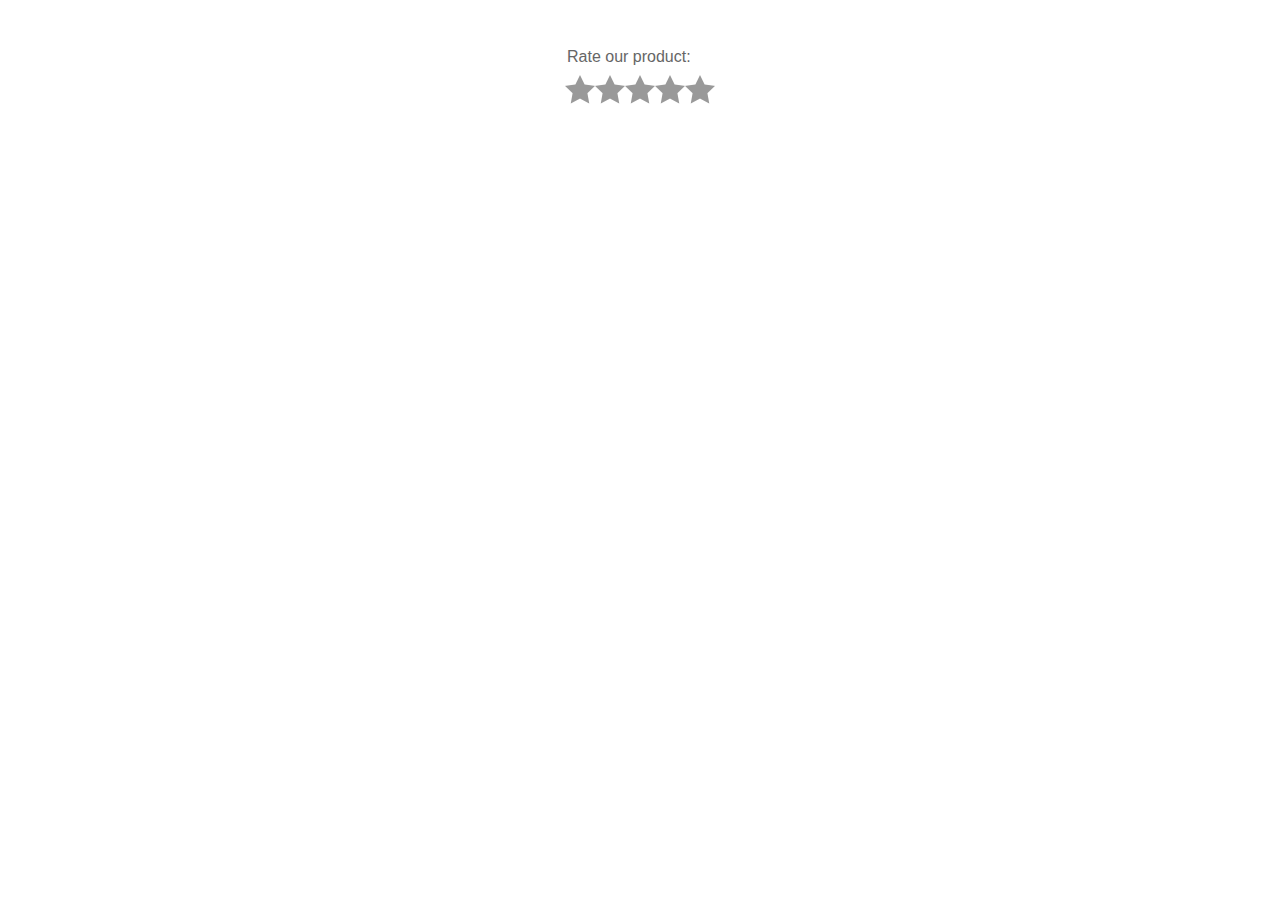
<file: star-rating/index.html>
<!DOCTYPE html>
<html lang="en">
  <head>
    <meta charset="UTF-8" />
    <meta http-equiv="X-UA-Compatible" content="IE=edge" />
    <meta name="viewport" content="width=device-width, initial-scale=1.0" />
    <link rel="stylesheet" type="text/css" href="style.css" />
    <title>star-rating</title>
  </head>
  <body>
    <form>
      <fieldset class="rating">
        <legend>Rate our product:</legend>
        <input
          type="radio"
          id="no-rate"
          class="input-no-rate"
          name="rating"
          value="0"
          checked
          aria-label="No rating"
        />

        <input type="radio" id="rate1" name="rating" value="1" />
        <label for="rate1">1 star</label>

        <input type="radio" id="rate2" name="rating" value="2" />
        <label for="rate2">2 stars</label>

        <input type="radio" id="rate3" name="rating" value="3" />
        <label for="rate3">3 stars</label>

        <input type="radio" id="rate4" name="rating" value="4" />
        <label for="rate4">4 stars</label>

        <input type="radio" id="rate5" name="rating" value="5" />
        <label for="rate5">5 stars</label>

        <span class="focus-ring"></span>
      </fieldset>
    </form>
  </body>
</html>
</file>
<file: star-rating/style.css>
* {
  box-sizing: border-box;
}

body {
  background-color: #fff;
  font-family: Lato, Helvetica, Arial, sans-serif;
  font-weight: 400;
  color: #666;
}

form {
  margin: 0 auto 3rem;
}

form:first-of-type {
  margin-top: 3rem;
}

fieldset {
  margin: 0 auto;
}

legend {
  margin-bottom: 0.5rem;
}

input[type='radio'] {
  border: 3px solid black;
}

.rating {
  display: block;
  position: relative;
  width: 150px;
  min-height: 60px;
  padding: 0;
  border: none;
}

.rating > input {
  position: absolute;
  margin-right: -100%;
  opacity: 0;
}

.rating > input:checked ~ label,
.rating > input:focus ~ label {
  background-position: 0 0;
}

.rating > input:checked + label,
.rating > input:focus + label {
  background-position: 0 -30px;
}

.rating > input:hover ~ label {
  background-position: 0 0;
}

.rating > input:hover + label {
  background-position: 0 -30px;
}

.rating > input:hover + label::before {
  opacity: 1;
}

.rating > input:focus + label {
  outline: 1px dotted #999;
}

.rating .focus-ring {
  position: absolute;
  left: 0;
  width: 100%;
  height: 30px;
  outline: 2px dotted #999;
  pointer-events: none;
  opacity: 0;
}

.rating > .input-no-rate:focus ~ .focus-ring {
  opacity: 1;
}

.rating > label {
  position: relative;
  float: left;
  width: 30px;
  font-size: 0.1em;
  color: transparent;
  cursor: pointer;
  background-repeat: no-repeat;
  background-position: 0 -30px;
}

.rating > label,
.rating > label::before {
  height: 30px;
  background-image: url('[data-uri]');
}

.star > label::before {
  content: '';
  position: absolute;
  display: block;
  background-position: 0 30px;
  pointer-events: none;
  opacity: 0;
}

.star > label:nth-of-type(5)::before {
  width: 120px;
  left: -120px;
}

.star > label:nth-of-type(4)::before {
  width: 90px;
  left: -90px;
}

.star > label:nth-of-type(3)::before {
  width: 60px;
  left: -60px;
}

.star > label:nth-of-type(2)::before {
  width: 30px;
  left: -30px;
}

.star > label:nth-of-type(0)::before {
  width: 0;
  left: 0;
}
</file>
